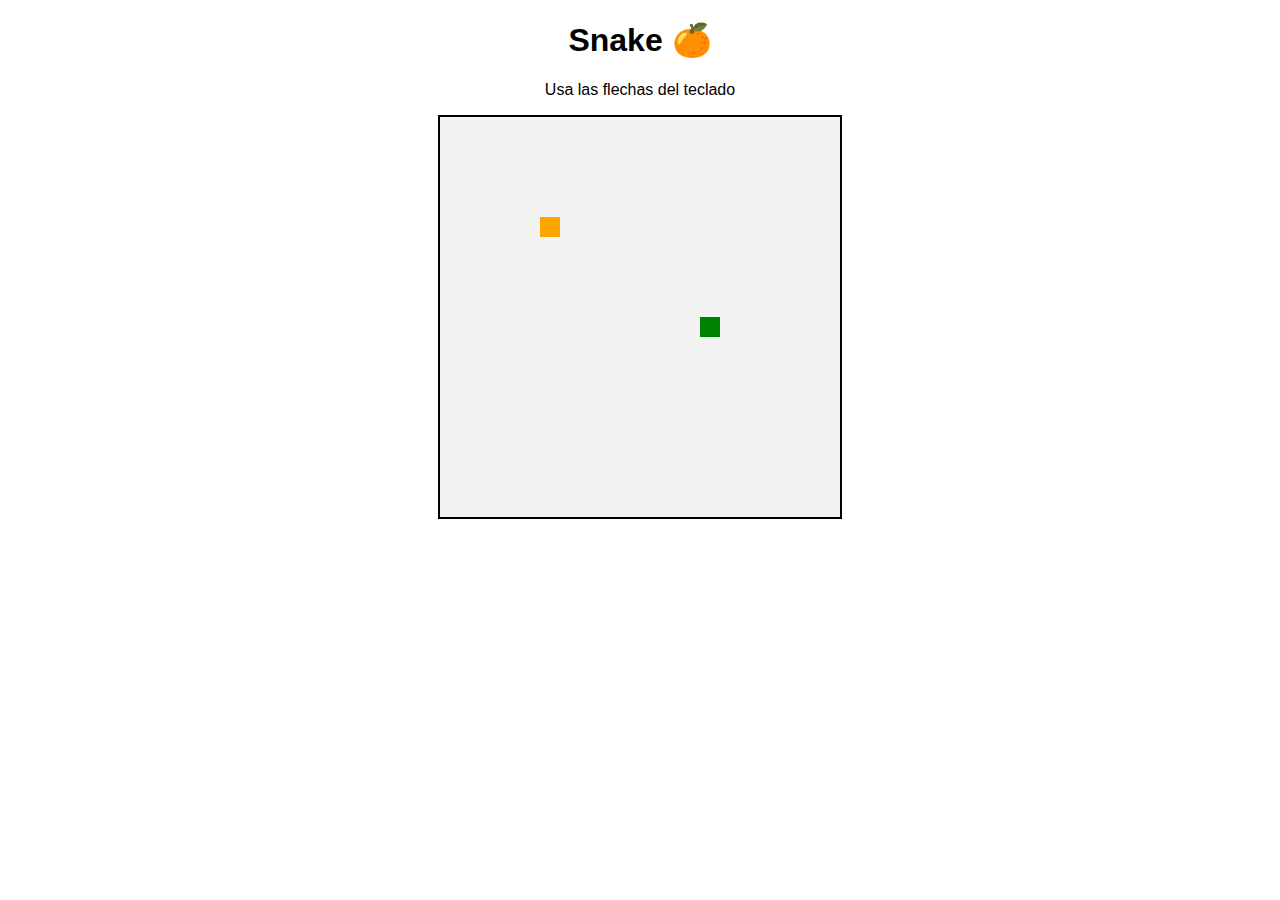
<file: index.html>
<!DOCTYPE html>
<html lang="es">
<head>
    <meta charset="UTF-8">
    <title>Snake - Naranjas</title>
    <style>
        body {
            text-align: center;
            font-family: Arial, sans-serif;
        }

        canvas {
            border: 2px solid black;
            background-color: #f2f2f2;
        }
    </style>
</head>
<body>

<h1>Snake 🍊</h1>
<p>Usa las flechas del teclado</p>

<canvas id="juego" width="400" height="400"></canvas>

<script>
    const canvas = document.getElementById("juego");
    const ctx = canvas.getContext("2d");
    const tamaño = 20;
    let direccion = "derecha";
    let snake = [{ x: 200, y: 200 }];
    let naranja = { x: 100, y: 100 };

    document.addEventListener("keydown", cambiarDireccion);

    function cambiarDireccion(evento) {
        if (evento.key === "ArrowUp" && direccion !== "abajo") direccion = "arriba";
        if (evento.key === "ArrowDown" && direccion !== "arriba") direccion = "abajo";
        if (evento.key === "ArrowLeft" && direccion !== "derecha") direccion = "izquierda";
        if (evento.key === "ArrowRight" && direccion !== "izquierda") direccion = "derecha";
    }

    function dibujar() {
        ctx.clearRect(0, 0, canvas.width, canvas.height);
        ctx.fillStyle = "green";
        snake.forEach(parte => ctx.fillRect(parte.x, parte.y, tamaño, tamaño));
        ctx.fillStyle = "orange";
        ctx.fillRect(naranja.x, naranja.y, tamaño, tamaño);
        moverSnake();
    }

    function moverSnake() {
        let cabeza = { ...snake[0] };
        if (direccion === "arriba") cabeza.y -= tamaño;
        if (direccion === "abajo") cabeza.y += tamaño;
        if (direccion === "izquierda") cabeza.x -= tamaño;
        if (direccion === "derecha") cabeza.x += tamaño;

        if (cabeza.x === naranja.x && cabeza.y === naranja.y) {
            nuevaNaranja();
        } else {
            snake.pop();
        }
        snake.unshift(cabeza);
    }

    function nuevaNaranja() {
        naranja.x = Math.floor(Math.random() * 20) * tamaño;
        naranja.y = Math.floor(Math.random() * 20) * tamaño;
    }

    setInterval(dibujar, 150);
</script>

</body>
</html>
</file>
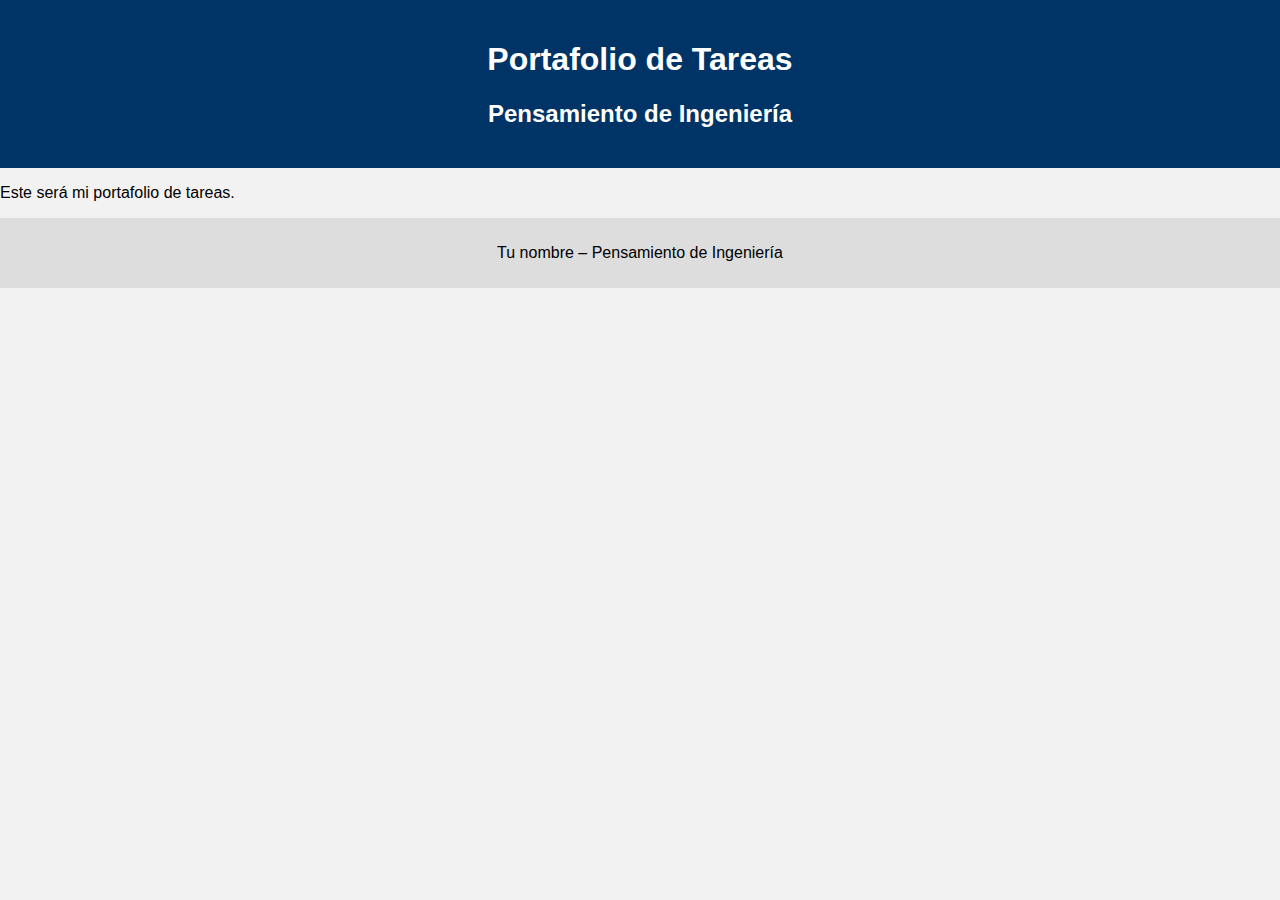
<file: portafolio-pensamiento-ingenieria/index.html>
<!DOCTYPE html>
<html lang="es">
<head>
    <meta charset="UTF-8">
    <title>Portafolio - Pensamiento de Ingeniería</title>
    <link rel="stylesheet" href="estilos.css">
</head>
<body>

<header>
    <h1>Portafolio de Tareas</h1>
    <h2>Pensamiento de Ingeniería</h2>
</header>

<main>
    <p>Este será mi portafolio de tareas.</p>
</main>

<footer>
    <p>Tu nombre – Pensamiento de Ingeniería</p>
</footer>

</body>
</html>
</file>
<file: portafolio-pensamiento-ingenieria/estilos.css>
body {
    font-family: Arial, sans-serif;
    background-color: #f2f2f2;
    margin: 0;
}

header {
    background-color: #003366;
    color: white;
    text-align: center;
    padding: 20px;
}

footer {
    background-color: #ddd;
    text-align: center;
    padding: 10px;
}
</file>
